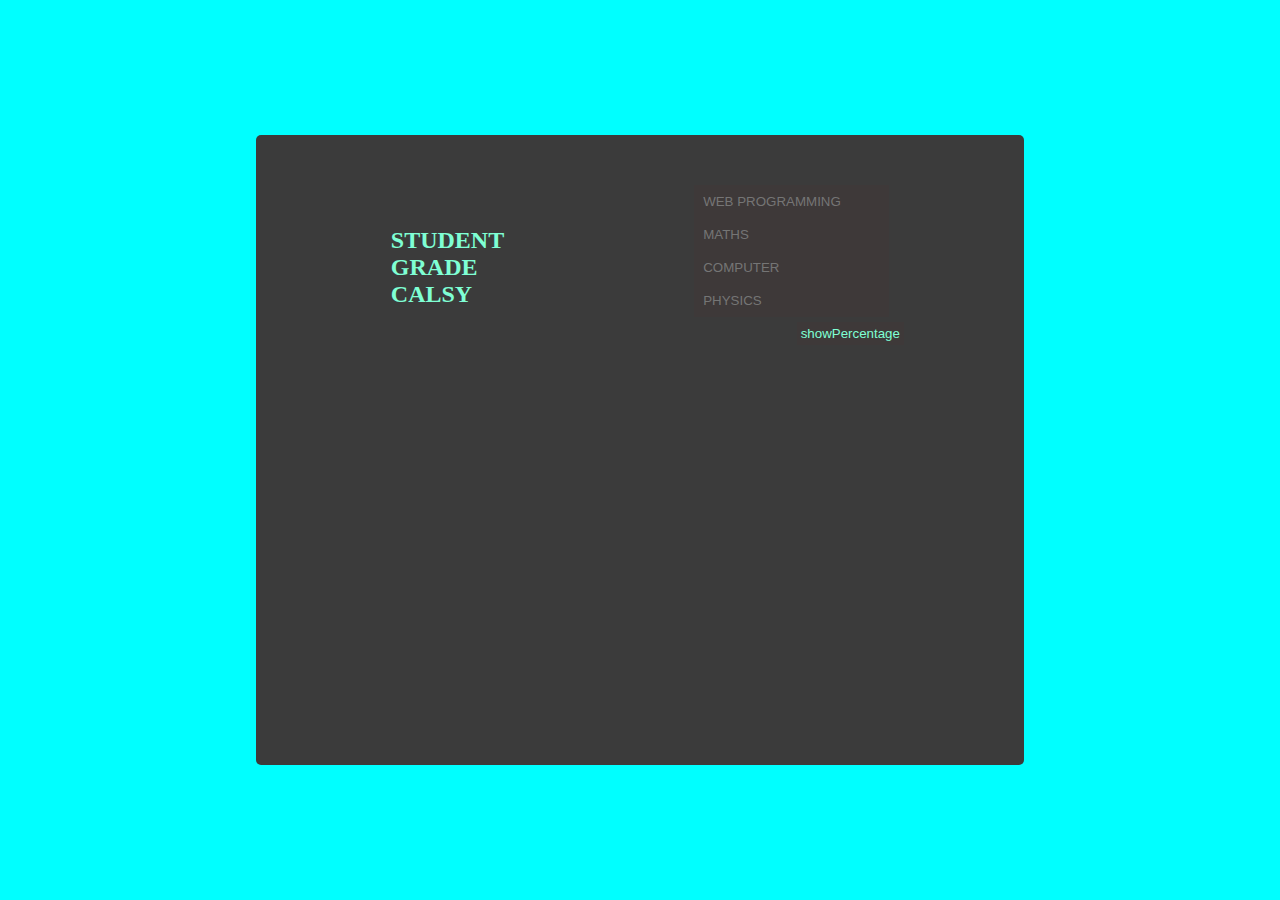
<file: index.html>
<!DOCTYPE html>
<html lang="en">

<head>
    <meta charset="UTF-8">
    <meta name="viewport" content="width=device-width, initial-scale=1.0">
    <title>percentage calculator</title>
    <link rel="stylesheet" href="style.css">
</head>

<body> 
    <div id="main">
        <div id="container">
            <div id="textOrinput">
                <div id="text">
                    <h2 class="student">STUDENT</h2>
                    <h2 class="grade">GRADE</h2>
                    <h2 class="calsy">CALSY</h2>
                </div>
                <div id="input">
                    <div class="app-from-group">
                        <input type="text" class="app-form-control" placeholder="WEB PROGRAMMING" id="wd">
                    </div>
                    <div class="app-from-group">
                        <input type="text" class="app-form-control" placeholder="MATHS" id="maths">
                    </div>
                    <div class="app-from-group">
                        <input type="text" class="app-form-control" placeholder="COMPUTER" id="comp">
                    </div>
                    <div class="app-from-group">
                        <input type="text" class="app-form-control" placeholder="PHYSICS" id="phy">
                    </div>
                    <input id="result" type="button" value="showPercentage" onclick="calsy()" class="app-form-button">

                </div>
            </div>
            <div class="app-from-group  datashow">
                <p id="showData"></p>
            </div>
        </div>
    </div>
   
</body>
<script src="script.js"></script>
</html>
</file>
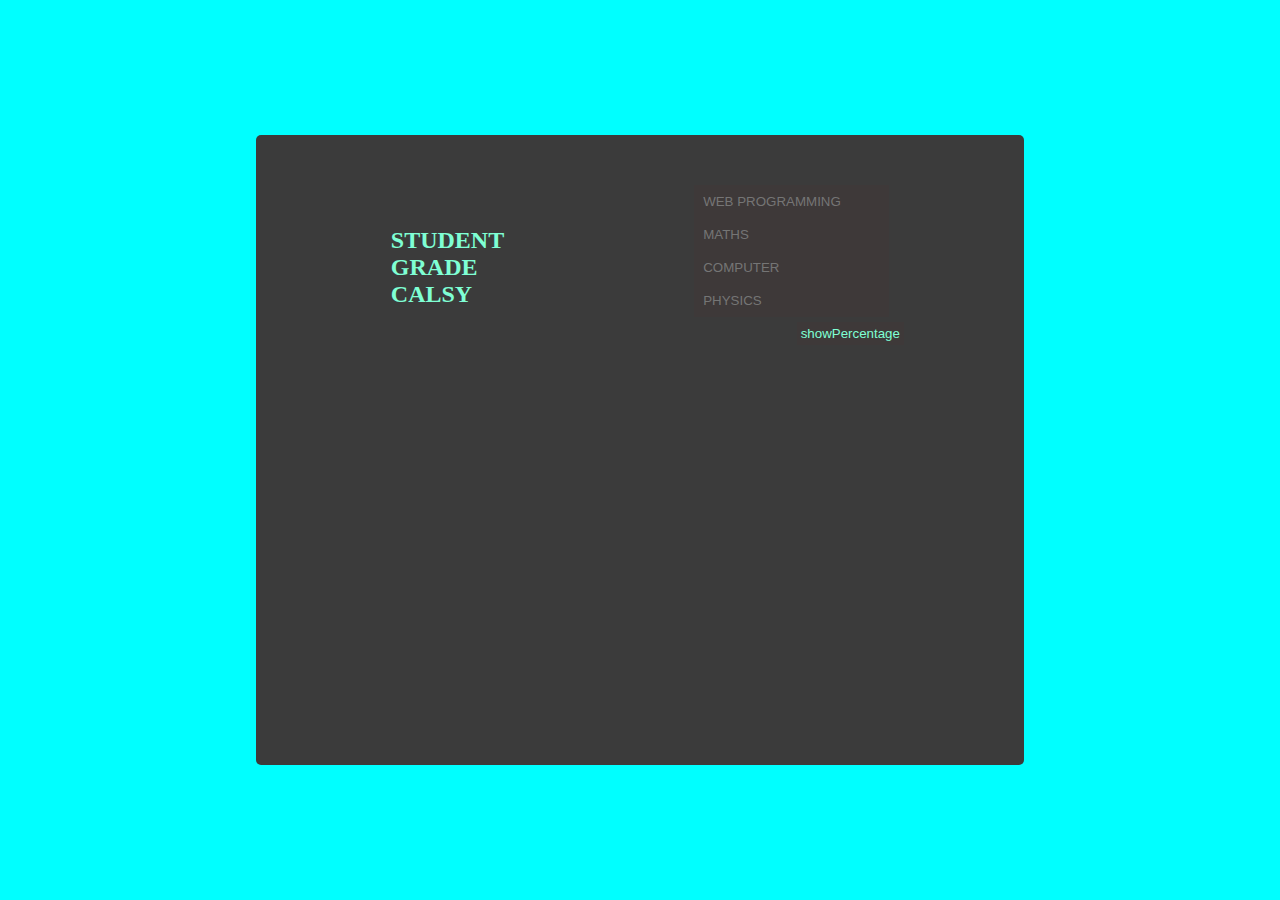
<file: project1/index.html>
<!DOCTYPE html>
<html lang="en">

<head>
    <meta charset="UTF-8">
    <meta name="viewport" content="width=device-width, initial-scale=1.0">
    <title>percentage calculator</title>
    <link rel="stylesheet" href="style.css">
</head>

<body> 
    <div id="main">
        <div id="container">
            <div id="textOrinput">
                <div id="text">
                    <h2 class="student">STUDENT</h2>
                    <h2 class="grade">GRADE</h2>
                    <h2 class="calsy">CALSY</h2>
                </div>
                <div id="input">
                    <div class="app-from-group">
                        <input type="text" class="app-form-control" placeholder="WEB PROGRAMMING" id="wd">
                    </div>
                    <div class="app-from-group">
                        <input type="text" class="app-form-control" placeholder="MATHS" id="maths">
                    </div>
                    <div class="app-from-group">
                        <input type="text" class="app-form-control" placeholder="COMPUTER" id="comp">
                    </div>
                    <div class="app-from-group">
                        <input type="text" class="app-form-control" placeholder="PHYSICS" id="phy">
                    </div>
                    <input id="result" type="button" value="showPercentage" onclick="calsy()" class="app-form-button">

                </div>
            </div>
            <div class="app-from-group  datashow">
                <p id="showData"></p>
            </div>
        </div>
    </div>
   
</body>
<script src="script.js"></script>
</html>
</file>
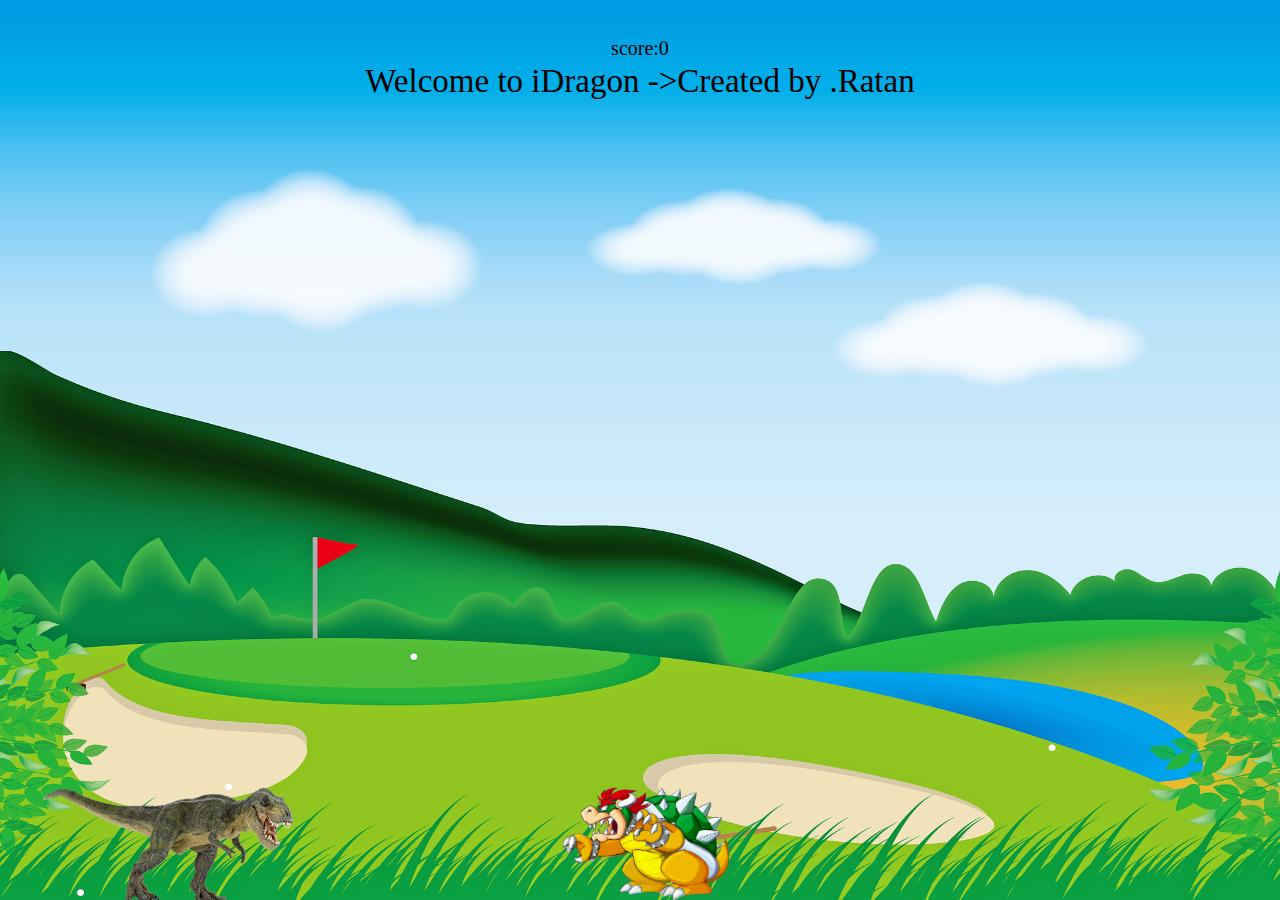
<file: Project2/index.html>
<!DOCTYPE html>
<html lang="en">
<head>
    <meta charset="UTF-8">
    <meta name="viewport" content="width=device-width, initial-scale=1.0">
    <title>Dragon game</title>
</head>
<link rel="stylesheet" href="style1.css">
<script src="script1.js"></script>
 
<body>
    <div class="gameContainer">
        <div class="gameOver">Welcome to iDragon ->Created by .Ratan</div>
        <div id="scoreCont">score:0</div>
        <div class="dino"></div>
        <div class="obstacle obstacleani"></div>  
    </div> 
</body>

</html>
</file>
<file: style.css>
* {
    padding: 0;
    margin: 0;
    box-sizing: border-box;
}

html,
body {
    width: 100%;
    height: 100%;
}

#main {
    width: 100%;
    height: 100%;
    background-color: aqua;
}

#container {
    position: absolute;
    top: 50%;
    left: 50%;
    transform: translate(-50%, -50%);
    width: 60%;
    height: 70%;
    background-color: rgb(59, 59, 59);
    border-radius: 5px;
}

#textOrinput {
    display: flex;
    align-items: center;
    justify-content: space-around;
    padding: 50px;
}

#input input {
    background-color: rgb(62, 57, 57);
    padding: 4px;
    margin: 5px;
    /* border: 1ps solid rgb(62, 57, 57); */
    color: aquamarine;

}

.app-form-control {
    border: 2px;
    /* border-radius: 5px solid rgb(62, 57, 57); */

}

#result{
    color: aquamarine;
    position: relative;
    left: 50%;
border: 2px;
border-radius: 5px solid rgb(62, 57, 57);
background-color: rgb(62, 57, 57);
}
#text{
    width: 20%;
    height: 30%;
    color: aquamarine;
    
}
#showData{
    width: 80%;
    height: 20%; 
    position: absolute;
    left: 10%;
    bottom: 10%;
    color: aquamarine;
    border-radius: 15px;
    margin: 5px;
    padding: 5px;

    /* background-color: rgb(27, 27, 201); */
   
}
.app-from-group{
    border: 2px;
    border-radius: 5px solid rgb(62, 57, 57);
    background-color: rgb(62, 57, 57);
}
@media (max-width:500px) {
    #main{
        width: 100%;
        height: 100%;
        position: absolute;
        bottom: 10%;
    }
    #container{
        width: 90%;
        height: 70%;
    }

    #textOrinput{
        width: 100%;
        height: 100%;
        flex-direction: column;

    }

    #text{
        bottom: 10%;
    position: relative;
    right: 35%;
    }
    #input{
        width: 100%;
        height: 100%;
        position: relative;
        right: 25%;
        bottom: 10%;
    }

    #result{
        width: 90%;
        height: 15%;
        right: 20%;
    }
    .app-from-group{
        width: 70%;
    }
    .datashow{
        position: absolute;
        bottom: 80px;
        width: 95%;
        margin: 10px;
     
    }


}
</file>
<file: project1/style.css>
* {
    padding: 0;
    margin: 0;
    box-sizing: border-box;
}

html,
body {
    width: 100%;
    height: 100%;
}

#main {
    width: 100%;
    height: 100%;
    background-color: aqua;
}

#container {
    position: absolute;
    top: 50%;
    left: 50%;
    transform: translate(-50%, -50%);
    width: 60%;
    height: 70%;
    background-color: rgb(59, 59, 59);
    border-radius: 5px;
}

#textOrinput {
    display: flex;
    align-items: center;
    justify-content: space-around;
    padding: 50px;
}

#input input {
    background-color: rgb(62, 57, 57);
    padding: 4px;
    margin: 5px;
    /* border: 1ps solid rgb(62, 57, 57); */
    color: aquamarine;

}

.app-form-control {
    border: 2px;
    /* border-radius: 5px solid rgb(62, 57, 57); */

}

#result{
    color: aquamarine;
    position: relative;
    left: 50%;
border: 2px;
border-radius: 5px solid rgb(62, 57, 57);
background-color: rgb(62, 57, 57);
}
#text{
    width: 20%;
    height: 30%;
    color: aquamarine;
    
}
#showData{
    width: 80%;
    height: 20%; 
    position: absolute;
    left: 10%;
    bottom: 10%;
    color: aquamarine;
    border-radius: 15px;
    margin: 5px;
    padding: 5px;

    /* background-color: rgb(27, 27, 201); */
   
}
.app-from-group{
    border: 2px;
    border-radius: 5px solid rgb(62, 57, 57);
    background-color: rgb(62, 57, 57);
}
@media (max-width:500px) {
    #main{
        width: 100%;
        height: 100%;
        position: absolute;
        bottom: 10%;
    }
    #container{
        width: 90%;
        height: 70%;
    }

    #textOrinput{
        width: 100%;
        height: 100%;
        flex-direction: column;

    }

    #text{
        bottom: 10%;
    position: relative;
    right: 35%;
    }
    #input{
        width: 100%;
        height: 100%;
        position: relative;
        right: 25%;
        bottom: 10%;
    }

    #result{
        width: 90%;
        height: 15%;
        right: 20%;
    }
    .app-from-group{
        width: 70%;
    }
    .datashow{
        position: absolute;
        bottom: 80px;
        width: 95%;
        margin: 10px;
     
    }


}
</file>
<file: Project2/style1.css>
*{
    margin: 0;
    padding: 0;
}
html,body{
width: 100%;
size: 100%;
box-sizing: border-box;
background-color: brown;
overflow: hidden;
}
.gameContainer{
    background:url(bg.png);
    background-repeat: no-repeat;
    width: 100%;
    height: 100vh;
    background-size: 100vw 100vh;
}

.dino{
background-image: url(dino.png);
background-repeat: no-repeat;
background-size: cover;
width: 250px;
height: 118px;
position:absolute;
bottom: 0px;
left: 43px;

} 

.obstacle{
    width: 166px;
    height: 113px;
    background-image: url(dragon.png);
    background-size: cover;
    position: absolute;
    bottom: 0;
    left: 44vw;
} 
 
.gameOver{
    /* visibility: hidden; */
    position: relative;
    top: 63px;
    font-size: 33px;
    text-align: center;
}
#scoreCont{
    position: relative;

    font-size: 20px;
    text-align: center;
}
.obstacleani{
    animation: obstacleani 5s linear infinite;

}
.animateDino{
    animation: dino 0.6s linear;
}

@keyframes dino {
    0%{
        bottom: 0;
    }50%{
        bottom: 400px;
    }100%{
        bottom: 0;
    }
}
@keyframes obstacleani {
    0%{
        left: 100vw;
    }100%{
        left: -10vw;
    }
}
</file>
